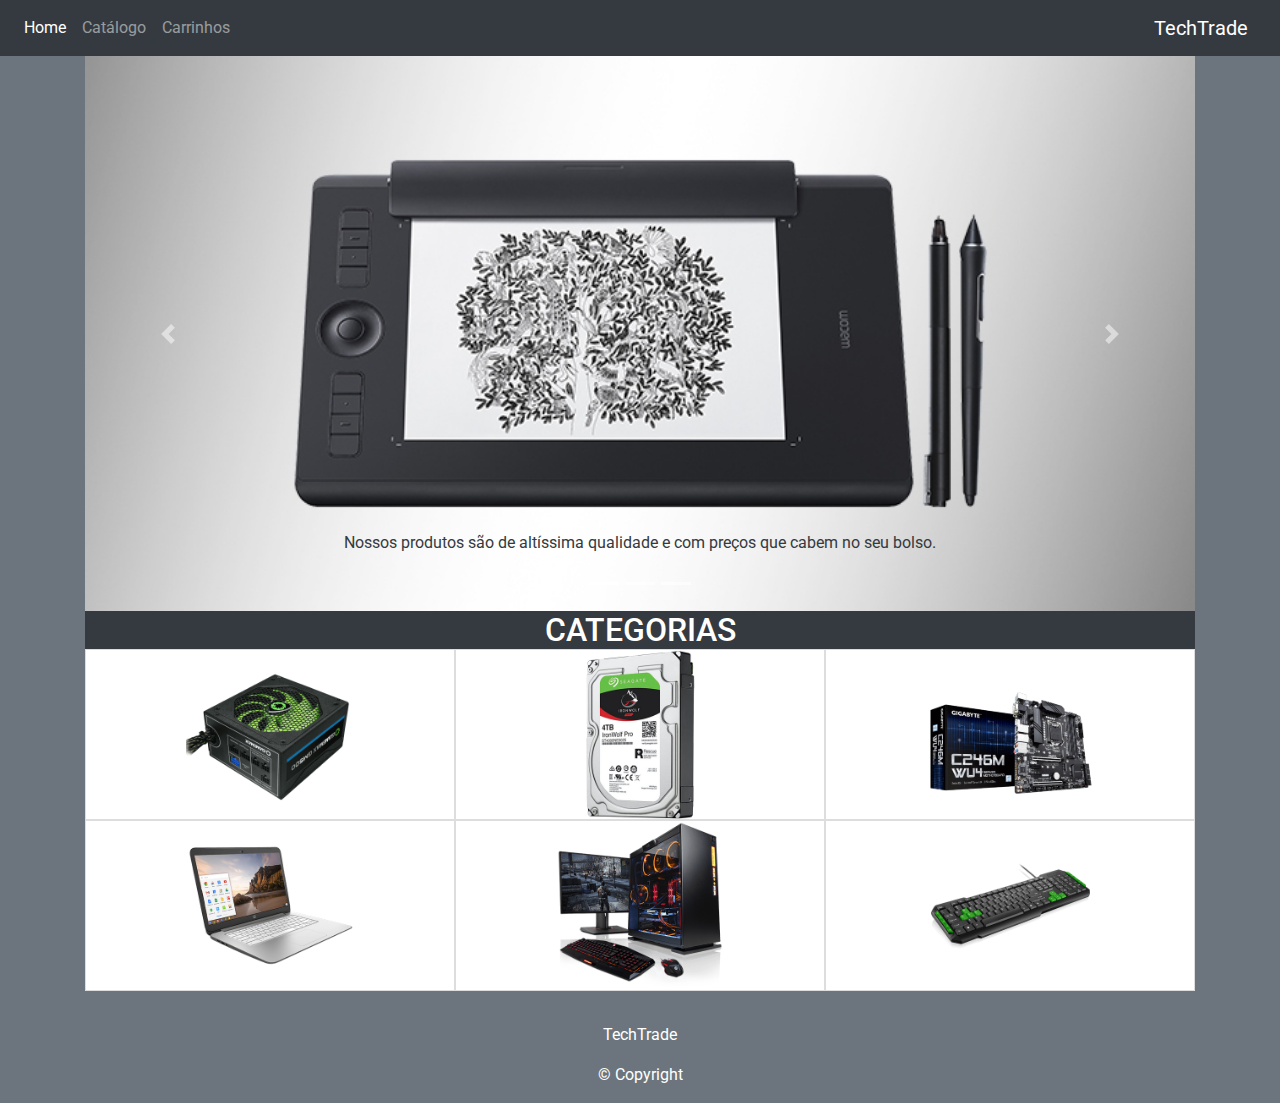
<file: index.html>
<!DOCTYPE html>
<html lang="pt-br">
<head>
    <meta charset="UTF-8">
    <meta name="viewport" content="width=device-width, initial-scale=1.0">
    <title>Homepage</title>
    <link rel="stylesheet" href="assets/css/bootstrap.min.css">
    <script src="assets/js/jquery.js"></script>
    <script src="assets/js/bootstrap.min.js"></script>
    <link rel="stylesheet" href="assets/css/main.css">
</head>
<body class="bg-secondary">
        <nav class="navbar navbar-expand-lg navbar-dark bg-dark">
            
            <button class="navbar-toggler" type="button" data-toggle="collapse" data-target="#navbarNav" aria-controls="navbarNav" aria-expanded="false" aria-label="Alterna navegação">
              <span class="navbar-toggler-icon"></span>
            </button>
            <div class="collapse navbar-collapse" id="navbarNav">
                <ul class="navbar-nav">
                  <li class="nav-item active">
                    <a class="nav-link" href="index.html">Home <span class="sr-only">(Página atual)</span></a>
                  </li>
                  <li class="nav-item">
                    <a class="nav-link" href="#">Catálogo</a>
                  </li>
                  <li class="nav-item">
                    <a class="nav-link" href="#">Carrinhos</a>
                  </li>
                </ul>
              </div>
              <a class="navbar-brand" href="#">TechTrade</a>
          </nav>

<div class="container">
    <div id="carouselExampleIndicators" class="carousel slide" data-ride="carousel">
        <ol class="carousel-indicators">
          <li data-target="#carouselExampleIndicators" data-slide-to="0" class="active"></li>
          <li data-target="#carouselExampleIndicators" data-slide-to="1"></li>
          <li data-target="#carouselExampleIndicators" data-slide-to="2"></li>
        </ol>
        <div class="carousel-inner">
          <div class="carousel-item active">
            <img class="d-block w-100" src="img/img3.jpg" alt="Primeiro Slide">
            <div class="carousel-caption d-none d-md-block">
                <h5 class="text-dark fonte-carrossel"></h5>
                <p class="text-dark fonte-carrossel">Nossos produtos são de altíssima qualidade e com preços que cabem no seu bolso.</p>
            </div>
          </div>
          <div class="carousel-item">
            <img class="d-block w-100" src="img/img1.png" alt="Segundo Slide">
            <div class="carousel-caption d-none d-md-block">
                <h5 class="text-dark fonte-carrossel">Ampla comunidade</h5>
                <p class="text-dark fonte-carrossel">Acesse o nosso blog e intereja com outras pessoas!</p>
            </div>
          </div>
          <div class="carousel-item">
            <img class="d-block w-100" src="img/img2.png" alt="Terceiro Slide">
            <div class="carousel-caption d-none d-md-block">
            </div>
          </div>
        </div>
        <a class="carousel-control-prev" href="#carouselExampleIndicators" role="button" data-slide="prev">
          <span class="carousel-control-prev-icon" aria-hidden="true"></span>
          <span class="sr-only">Anterior</span>
        </a>
        <a class="carousel-control-next" href="#carouselExampleIndicators" role="button" data-slide="next">
          <span class="carousel-control-next-icon" aria-hidden="true"></span>
          <span class="sr-only">Próximo</span>
        </a>
      </div>

      <h2 class="bg-dark m-auto">CATEGORIAS</h2>
      <div class="container">
        <div class="row">
          <div class="col-xs-2 col-md-6 col-lg-4 img-c">
            <img class="img-categoria justify-content-center" src="img/categorias/fonte.png" alt="">
          </div>
          <div class="col-xs-2 col-md-6 col-lg-4 img-c">
            <img class="img-categoria justify-content-center" src="img/categorias/hd.png" alt="">
          </div>
          <div class="col-xs-2 col-md-6 col-lg-4 img-c">
            <a href="placa.html"><img class="img-categoria justify-content-center" src="img/categorias/mb.png" alt=""></a>
          </div>
          <div class="col-xs-2 col-md-6 col-lg-4 img-c">
            <img class="img-categoria justify-content-center" src="img/categorias/notebook.png" alt="">
          </div>
          <div class="col-xs-2 col-md-6 col-lg-4 img-c">
            <img class="img-categoria justify-content-center" src="img/categorias/pc.png" alt="">
          </div>
          <div class="col-xs-2 col-md-6 col-lg-4 img-c">
            <img class="img-categoria justify-content-center" src="img/categorias/teclado.png" alt="">
          </div>
        </div>
      </div>

      <footer>
          <p>TechTrade</p>
          <p>© Copyright</p>
      </footer>


</div>
    
</body>
</html>
</file>
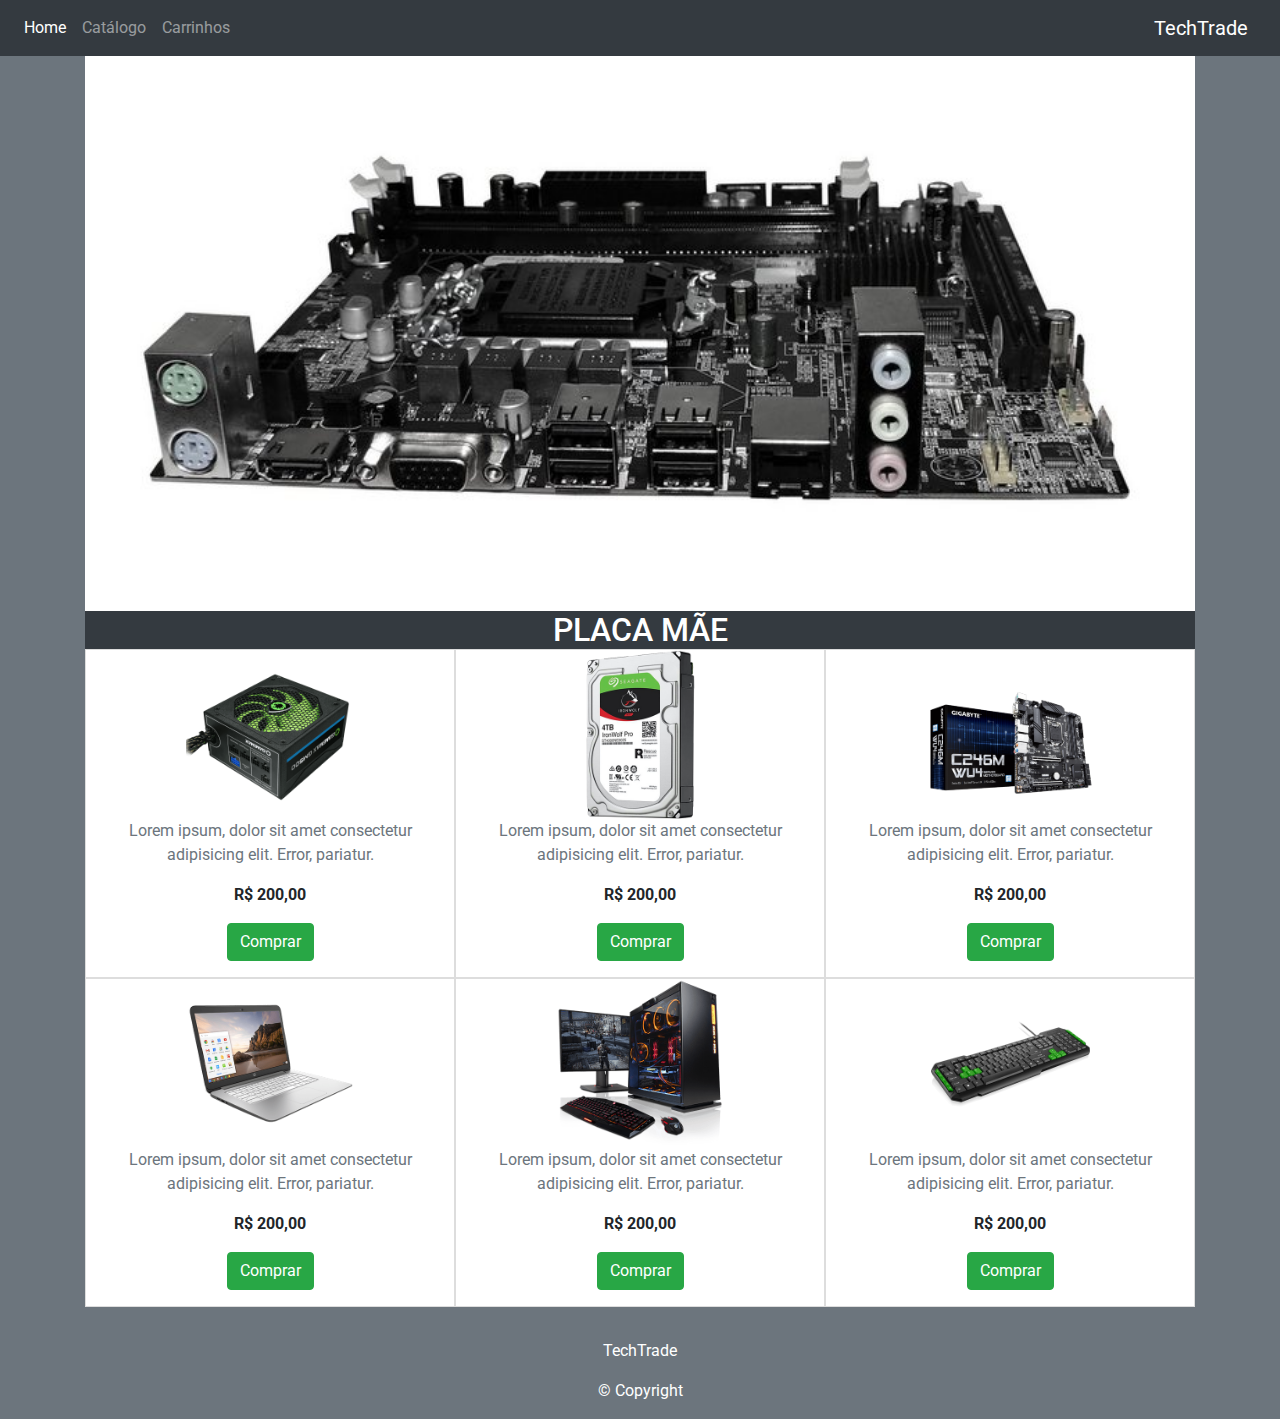
<file: placa.html>
<!DOCTYPE html>
<html lang="pt-br">
<head>
    <meta charset="UTF-8">
    <meta name="viewport" content="width=device-width, initial-scale=1.0">
    <title>Homepage</title>
    <link rel="stylesheet" href="assets/css/bootstrap.min.css">
    <script src="assets/js/jquery.js"></script>
    <script src="assets/js/bootstrap.min.js"></script>
    <link rel="stylesheet" href="assets/css/main.css">
</head>
<body class="bg-secondary">
        <nav class="navbar navbar-expand-lg navbar-dark bg-dark">
            
            <button class="navbar-toggler" type="button" data-toggle="collapse" data-target="#navbarNav" aria-controls="navbarNav" aria-expanded="false" aria-label="Alterna navegação">
              <span class="navbar-toggler-icon"></span>
            </button>
            <div class="collapse navbar-collapse" id="navbarNav">
                <ul class="navbar-nav">
                  <li class="nav-item active">
                    <a class="nav-link" href="index.html">Home <span class="sr-only">(Página atual)</span></a>
                  </li>
                  <li class="nav-item">
                    <a class="nav-link" href="#">Catálogo</a>
                  </li>
                  <li class="nav-item">
                    <a class="nav-link" href="#">Carrinhos</a>
                  </li>
                </ul>
              </div>
              <a class="navbar-brand" href="#">TechTrade</a>
          </nav>

<div class="container">
    <div id="carouselExampleSlidesOnly" class="carousel slide" data-ride="carousel">
        <div class="carousel-inner">
          <div class="carousel-item active">
              <img src="img/placa.jpg" class="d-block w-100" alt="...">
          </div>
        </div>
      </div>

      <h2 class="bg-dark m-auto">PLACA MÃE</h2>
      <div class="container">
        <div class="row">
          <div class="col-xs-2 col-md-6 col-lg-4 img-c">
            <img class="img-categoria justify-content-center" src="img/categorias/fonte.png" alt="">
            <p class="text-secondary">Lorem ipsum, dolor sit amet consectetur adipisicing elit. Error, pariatur.</p>
            <p class="font-weight-bold">R$ 200,00</p>
            <a class="btn btn-success" href="index.html">Comprar</a>
            <p></p>
          </div>
          <div class="col-xs-2 col-md-6 col-lg-4 img-c">
            <img class="img-categoria justify-content-center" src="img/categorias/hd.png" alt="">
            <p class="text-secondary">Lorem ipsum, dolor sit amet consectetur adipisicing elit. Error, pariatur.</p>
            <p class="font-weight-bold">R$ 200,00</p>
            <button class="btn btn-success">Comprar</button>
            <p></p>
          </div>
          <div class="col-xs-2 col-md-6 col-lg-4 img-c">
            <img class="img-categoria justify-content-center" src="img/categorias/mb.png" alt="">
            <p class="text-secondary">Lorem ipsum, dolor sit amet consectetur adipisicing elit. Error, pariatur.</p>
            <p class="font-weight-bold">R$ 200,00</p>
            <button class="btn btn-success">Comprar</button>
            <p></p>
          </div>
          <div class="col-xs-2 col-md-6 col-lg-4 img-c">
            <img class="img-categoria justify-content-center" src="img/categorias/notebook.png" alt="">
            <p class="text-secondary">Lorem ipsum, dolor sit amet consectetur adipisicing elit. Error, pariatur.</p>
            <p class="font-weight-bold">R$ 200,00</p>
            <button class="btn btn-success">Comprar</button>
            <p></p>
          </div>
          <div class="col-xs-2 col-md-6 col-lg-4 img-c">
            <img class="img-categoria justify-content-center" src="img/categorias/pc.png" alt="">
            <p class="text-secondary">Lorem ipsum, dolor sit amet consectetur adipisicing elit. Error, pariatur.</p>
            <p class="font-weight-bold">R$ 200,00</p>
            <button class="btn btn-success">Comprar</button>
            <p></p>
          </div>
          <div class="col-xs-2 col-md-6 col-lg-4 img-c">
            <img class="img-categoria justify-content-center" src="img/categorias/teclado.png" alt="">
            <p class="text-secondary">Lorem ipsum, dolor sit amet consectetur adipisicing elit. Error, pariatur.</p>
            <p class="font-weight-bold">R$ 200,00</p>
            <button class="btn btn-success">Comprar</button>
            <p></p>
          </div>
        </div>
      </div>

      <footer>
          <p>TechTrade</p>
          <p>© Copyright</p>
      </footer>


</div>
    
</body>
</html>
</file>
<file: assets/css/main.css>
@import url('https://fonts.googleapis.com/css2?family=Roboto:ital,wght@0,100;0,400;0,700;1,100&display=swap');

body {
    background-color: #22214B;
    font-family: 'Roboto', sans-serif;
}


.img-categoria {
    width: 50%;
    margin: 0 auto;
}

.img-c {
    text-align: center;
    background-color: #fff;
    border: solid 1px #ddd;
    
}

h2 {
    text-align: center;
    color: #fff;
}

footer {
    text-align: center;
    margin-top: 2em;
    color: #fff;
}
</file>
